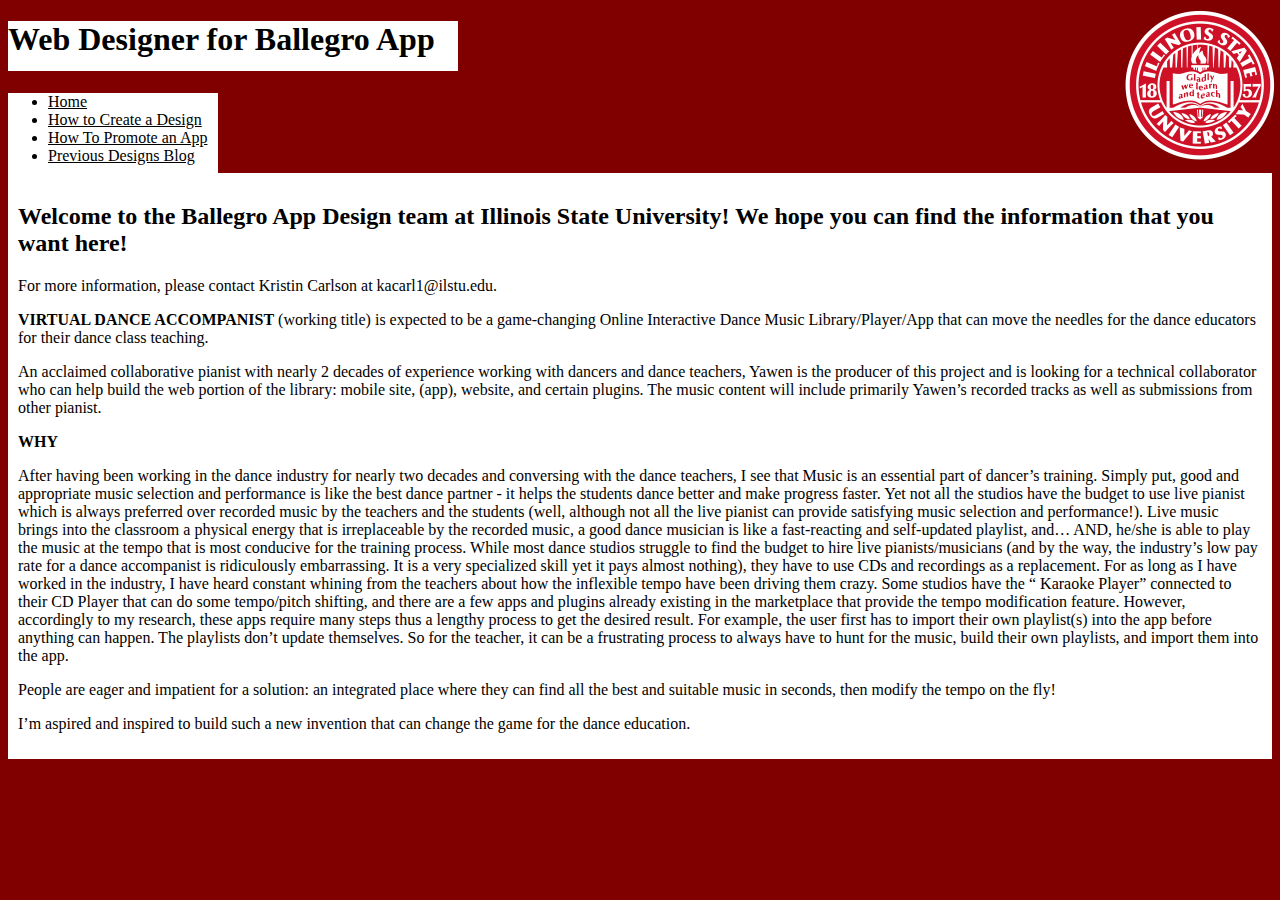
<file: index.html>
<!doctype html>
<html>
<head>
<meta charset="UTF-8">
<title>Arts Technology Designs</title>
<link href="style.css" rel="stylesheet" type="text/css" />

</head>

<img class="logo1" src="logo1.png" alt="redbird" />


<header>
<h1 id="Indexhead"> Web Designer for Ballegro App</h1>
</header>

<nav>
<ul>
  <li><a href="index.html">Home</a></li>
  <li><a href="page1.html">How to Create a Design</a></li>
  <li><a href="page2.html">How To Promote an App</a></li>
  <li><a href="https://isumusic.blogspot.com/">Previous Designs Blog</a></li>
</ul>
</nav>

<div>
<body>
<p><h2> <b>Welcome to the Ballegro App Design team at Illinois State University!
  We hope you can find the information that you want here! </b></h2></p>

<p>For more information, please contact Kristin Carlson at kacarl1@ilstu.edu.</p>

<p><b>VIRTUAL DANCE ACCOMPANIST</b> (working title) is expected to be a game-changing Online Interactive Dance Music Library/Player/App that can move the needles for the dance educators for their dance class teaching.</p>

<p>An acclaimed collaborative pianist with nearly 2 decades of experience working with dancers and dance teachers, Yawen is the producer of this project and is looking for a technical collaborator who can help build the web portion of the library: mobile site, (app), website, and certain plugins.  The music content will include primarily Yawen’s recorded tracks as well as submissions from other pianist.
</p>

<p><b>WHY</b></p>

<p>After having been working in the dance industry for nearly two decades and conversing with the dance teachers, I see that Music is an essential part of dancer’s training.  Simply put, good and appropriate music selection and performance is like the best dance partner - it helps the students dance better and make progress faster.  Yet not all the studios have the budget to use live pianist which is always preferred over recorded music by the teachers and the students (well, although not all the live pianist can provide satisfying music selection and performance!).  Live music brings into the classroom a physical energy that is irreplaceable by the recorded music, a good dance musician is like a fast-reacting and self-updated playlist, and… AND, he/she is able to play the music at the tempo that is most conducive for the training process.  While most dance studios struggle to find the budget to hire live pianists/musicians (and by the way, the industry’s low pay rate for a dance accompanist is ridiculously embarrassing.  It is a very specialized skill yet it pays almost nothing),  they have to use CDs and recordings as a replacement.  For as long as I have worked in the industry, I have heard constant whining from the teachers about how the inflexible tempo have been driving them crazy.  Some studios have the “ Karaoke Player” connected to their CD Player that can do some tempo/pitch shifting, and there are a few apps and plugins already existing in the marketplace that provide the tempo modification feature.  However, accordingly to my research, these apps require many steps thus a lengthy process to get the desired result.  For example, the user first has to import their own playlist(s) into the app before anything can happen.  The playlists don’t update themselves.  So for the teacher, it can be a frustrating process to always have to hunt for the music, build their own playlists, and import them into the app. </p>

<p>People are eager and impatient for a solution: an integrated place where they can find all the best and suitable music in seconds, then modify the tempo on the fly!</p>

<p>I’m aspired and inspired to build such a new invention that can change the game for the dance education.
</p>
</div>
</body>
</html>
</file>
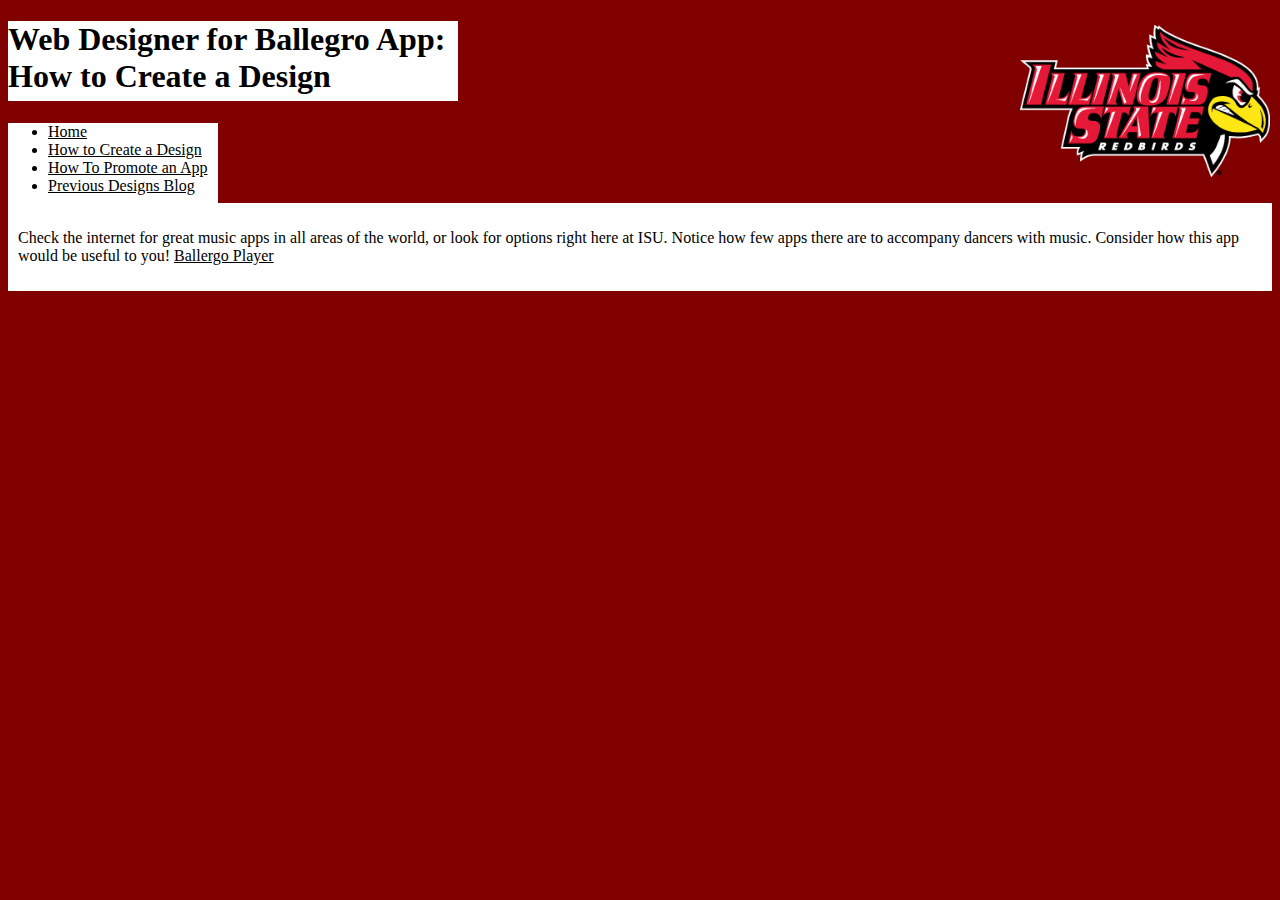
<file: page1.html>
<!doctype html>
<html>
<head>
<meta charset="UTF-8">
<title>How to Create a Design</title>
<link href="style.css" rel="stylesheet" type="text/css" />
</head>

<img class="logo2" src="logo2.png" alt="redbird" />

<body>
<header>
<h1 id="page1head">Web Designer for Ballegro App: How to Create a Design</h1>
</header>

<nav>
<ul>
  <li><a href="index.html">Home</a></li>
  <li><a href="page1.html">How to Create a Design</a></li>
  <li><a href="page2.html">How To Promote an App</a></li>
  <li><a href="https://isumusic.blogspot.com/">Previous Designs Blog</a></li>
</ul>
</nav>

<div>
<p>Check the internet for great music apps in all areas of the world,
  or look for options right here at ISU. Notice how few apps there are to
  accompany dancers with music. Consider how this app would be useful to you!
<a href="https://www.facebook.com/ballegroplayer/?fref=ts">Ballergo Player</a>
</p>
</div>

</body>
</html>
</file>
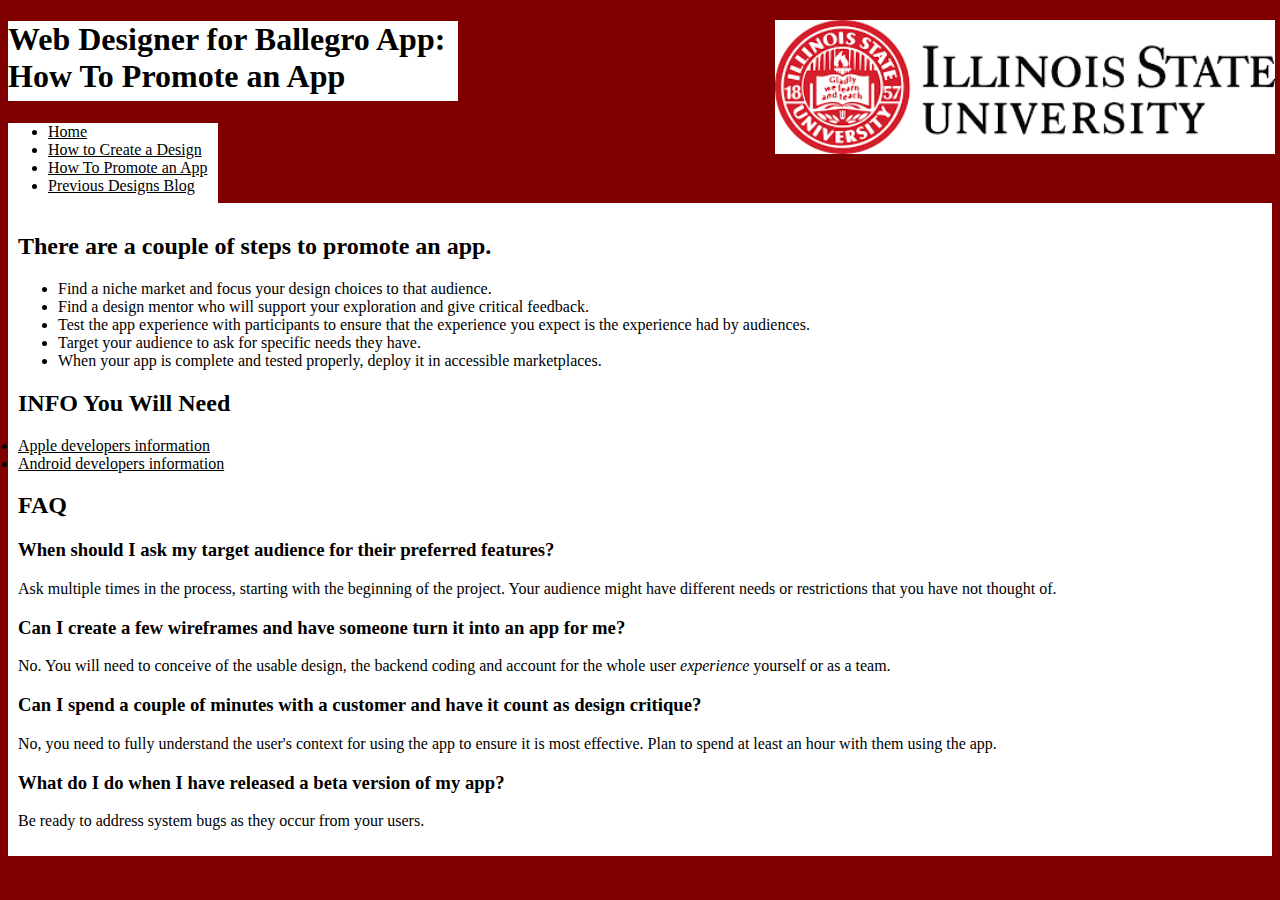
<file: page2.html>
<!doctype html>
<html>
<head>
<meta charset="UTF-8">
<title>How To Promote an App</title>
<link href="style.css" rel="stylesheet" type="text/css" />
</head>

<img class="logo3" src="logo3.png" alt="redbird" />

<body>
<h1 id="page2head">Web Designer for Ballegro App: How To Promote an App</h1>

<nav>
<ul>
  <li><a href="index.html">Home</a></li>
  <li><a href="page1.html">How to Create a Design</a></li>
  <li><a href="page2.html">How To Promote an App</a></li>
  <li><a href="https://isumusic.blogspot.com/">Previous Designs Blog</a></li>
</ul>
</nav>

<div>
  <h2><b>There are a couple of steps to promote an app.</b></h2>
<ul>
<li>Find a niche market and focus your design choices to that audience.</li>
<li>Find a design mentor who will support your exploration and give critical feedback.</li>
<li>Test the app experience with participants to ensure that the experience you expect
  is the experience had by audiences.</li>
<li>Target your audience to ask for specific needs they have.</li>
<li>When your app is complete and tested properly, deploy it in accessible marketplaces.</li>
</ul>

<h2>INFO You Will Need</h2>
<li><a href="https://developer.apple.com/programs/">Apple developers information</a></li>
<li><a href="https://developer.android.com/google/play/licensing/index.html">Android developers information</a></li>
<h2>FAQ</h2>
<h3>When should I ask my target audience for their preferred features?</h3>
Ask multiple times in the process, starting with the beginning of the project. Your audience might have different needs or restrictions that you have not thought of.
<h3>Can I create a few wireframes and have someone turn it into an app for me?</h3>
No. You will need to conceive of the usable design, the backend coding and account for the whole user <em>experience</em> yourself or as a team.
<h3>Can I spend a couple of minutes with a customer and have it count as design critique?</h3>
No, you need to fully understand the user's context for using the app to ensure it is most effective. Plan to spend at least an hour with them using the app.
<h3>What do I do when I have released a beta version of my app?</h3>
<p>Be ready to address system bugs as they occur from your users.</p>
</div>
</body>
</html>
</file>
<file: style.css>
body {
  background-color: maroon; /*Hex = pink*/
}

#Indexhead{
  height: 50px;
  width: 450px;
  background-color: white;
}
#page1head{
  height: 80px;
  width: 450px;
  background-color: white;
}

#page2head{
  height: 80px;
  width: 450px;
  background-color: white;
}

.logo1 {
    width: 150px;
    position: absolute;
   top: 10px;
   right: 5px;
}

.logo2 {
    width: 250px;
    position: absolute;
   top: 25px;
   right: 10px;
}

.logo3 {
    width: 500px;
    position: absolute;
   top: 20px;
   right: 5px;
}

nav{
  height: 80px;
  width: 210px;
  background-color: white;
}


div {
  background-color: white;
  padding: 10px;
}


/* Link Info (color) */
a {
   color: black;
}

a:link {
   color: #black;
}

a:visited {
   color: #0000ff;
}

a:active {
   color: #00ffff;
}

a:hover {
   color: #ffff00;
}
/* End of link info */
</file>
